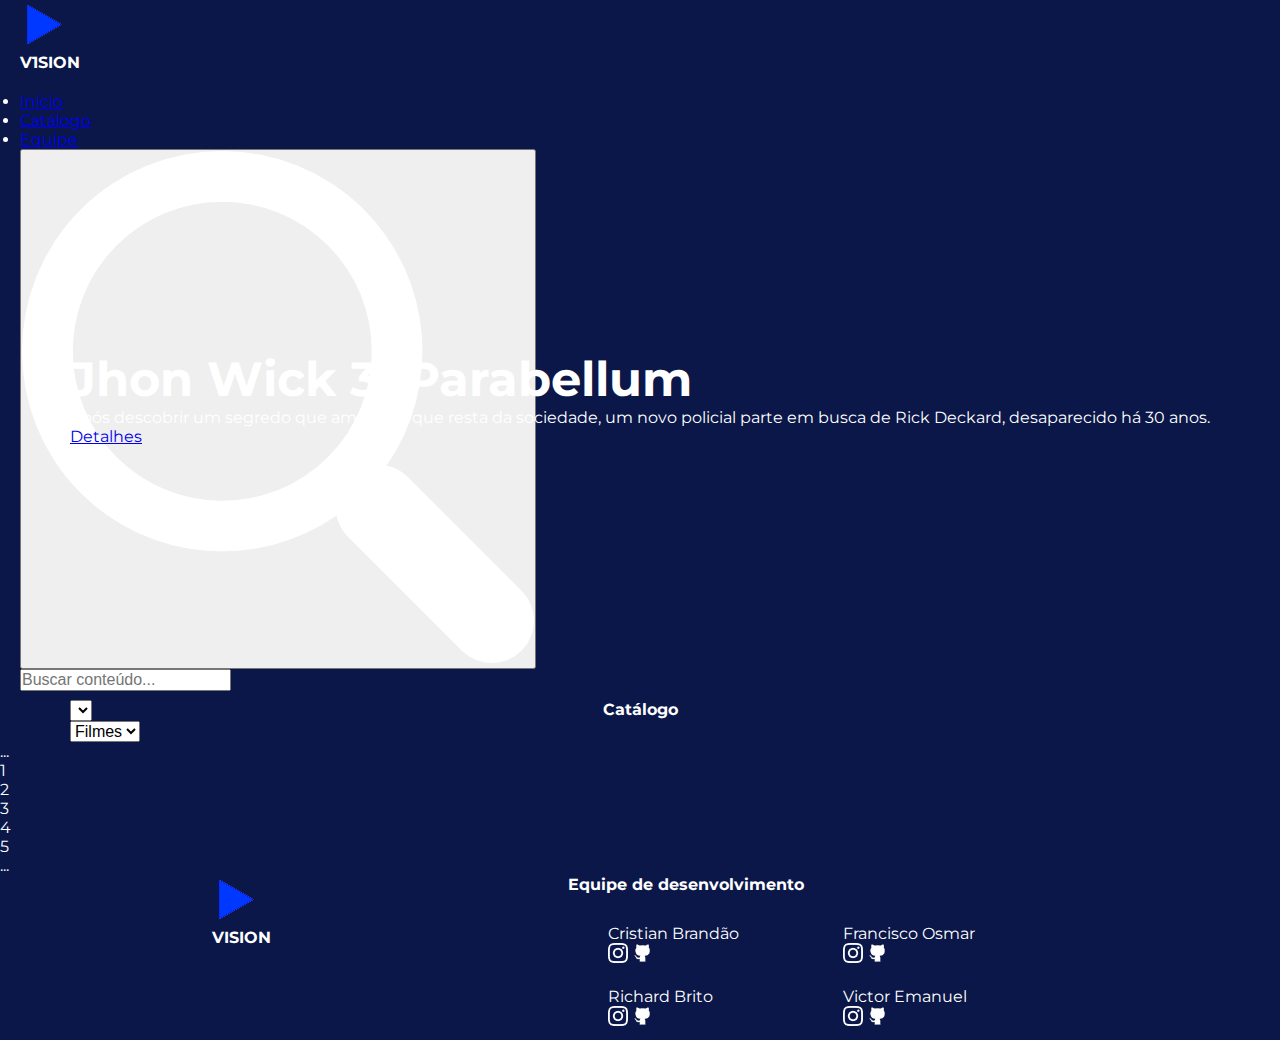
<file: index.html>
<!DOCTYPE html>
<html lang="pt-BR">
<head>
    <link rel="preconnect" href="https://fonts.googleapis.com">
    <link rel="preconnect" href="https://fonts.gstatic.com" crossorigin>
    <link href="https://fonts.googleapis.com/css2?family=Albert+Sans:ital,wght@0,100..900;1,100..900&family=Anonymous+Pro:ital,wght@0,400;0,700;1,400;1,700&family=Audiowide&family=Averia+Sans+Libre:ital,wght@0,300;0,400;0,700;1,300;1,400;1,700&family=Montserrat:ital,wght@0,100..900;1,100..900&display=swap" rel="stylesheet">
    <meta charset="UTF-8">
    <link rel="stylesheet" href="styles/main.css">
    <link rel="stylesheet" href="styles/mediaQuerys.css">
    <link rel="shortcut icon" href="img/play-vision.png" type="image/x-icon">
    <meta name="viewport" content="width=device-width, initial-scale=1.0">
    <title>Vision</title>
</head>
<body>
    <div id="container-hero">
        <header>
            <div id="container-header">
                <div class="logo" id="logo-header">
                    <img src="img/play-vision.png" alt="play-vision">
                    <h1>V1SION</h1>
                </div>
                <div id="menu">
                    <nav id="options-menu">
                        <ul>
                            <li><a href="#container-hero">Início</a></li>
                            <li><a href="#catalog-sec">Catálogo</a></li>
                            <li><a href="#catalog-sec">Equipe</a></li>
                        </ul>
                    </nav>
                    <div id="search-bar">
                        <button id="button-search">
                            <img src="img/lupa-branca.png" alt="lupa">
                        </button>
                        <input type="text" id="input-search" placeholder="Buscar conteúdo...">
                    </div>
                </div>
            </div>
        </header>
        <div id="container-text-hero">
            <div>
                <h1>Jhon Wick 3: Parabellum</h1>
                <p>Após descobrir um segredo que ameaça o que resta da sociedade, um novo policial parte em busca de Rick Deckard, desaparecido há 30 anos.</p>
            </div>
            <div>
                <a href="#" id="details-button">Detalhes</a>
            </div>
        </div>
    </div>
    <section id="catalog-sec">
        <div id="line-top-catalog-sec">
            <div id="title-section">
                <h2>Catálogo</h2>
            </div>
            <div id="catalog-filters">
                <div>
                    <select name="select-genre" id="select-genre">
                    </select>
                </div>
                <div>
                    <select name="select-type" id="select-type">
                        <option value="Filmes">Filmes</option>
                        <option value="Filmes">Séries</option>
                    </select>
                </div>
            </div>
        </div>
        <main>
            <div id="container-cards">
                
            </div>
            <div id="pass-pages">
                <div id="return">...</div>
                <div class="num-page" id="num-page-active">1</div>
                <div class="num-page">2</div>
                <div class="num-page">3</div>
                <div class="num-page">4</div>
                <div class="num-page">5</div>
                <div id="next">...</div>
            </div>
        </main>
    </section>
    <footer>
        <div id="container-footer">
            <div id="team">
                <div id="container-team">
                    <h4>Equipe de desenvolvimento</h4>
                    <div>
                        <div class="member">
                            <div class="name">
                                Cristian Brandão
                            </div>
                            <div class="social">
                                <a href="#"><img src="img/instagram-icon.png" alt="instagram-icon" class="icon-img"></a>
                                <a href="#"><img src="img/github-icon.png" alt="github-icon" class="icon-img"></a>
                            </div>
                        </div>
                        <div class="member">
                            <div class="name">
                                Francisco Osmar
                            </div>
                            <div class="social">
                                <a href="#"><img src="img/instagram-icon.png" alt="instagram-icon" class="icon-img"></a>
                                <a href="#"><img src="img/github-icon.png" alt="github-icon" class="icon-img"></a>
                            </div>
                        </div>
                        <div class="member">
                            <div class="name">
                                Richard Brito
                            </div>
                            <div class="social">
                                <a href="#"><img src="img/instagram-icon.png" alt="instagram-icon" class="icon-img"></a>
                                <a href="#"><img src="img/github-icon.png" alt="github-icon" class="icon-img"></a>
                            </div>
                        </div>
                        <div class="member">
                            <div class="name">
                                Victor Emanuel
                            </div>
                            <div class="social">
                                <a href="#"><img src="img/instagram-icon.png" alt="instagram-icon" class="icon-img"></a>
                                <a href="#"><img src="img/github-icon.png" alt="github-icon" class="icon-img"></a>
                            </div>
                        </div>
                    </div>
                </div>
                <div class="logo" id="logo-footer">
                    <img src="img/play-vision.png" alt="play-vision">
                    <h1>VISION</h1>
                </div>
            </div>
        </div>
    </footer>
    <script type="module" src="scripts/main.js"></script>
</body>
</html>
</file>
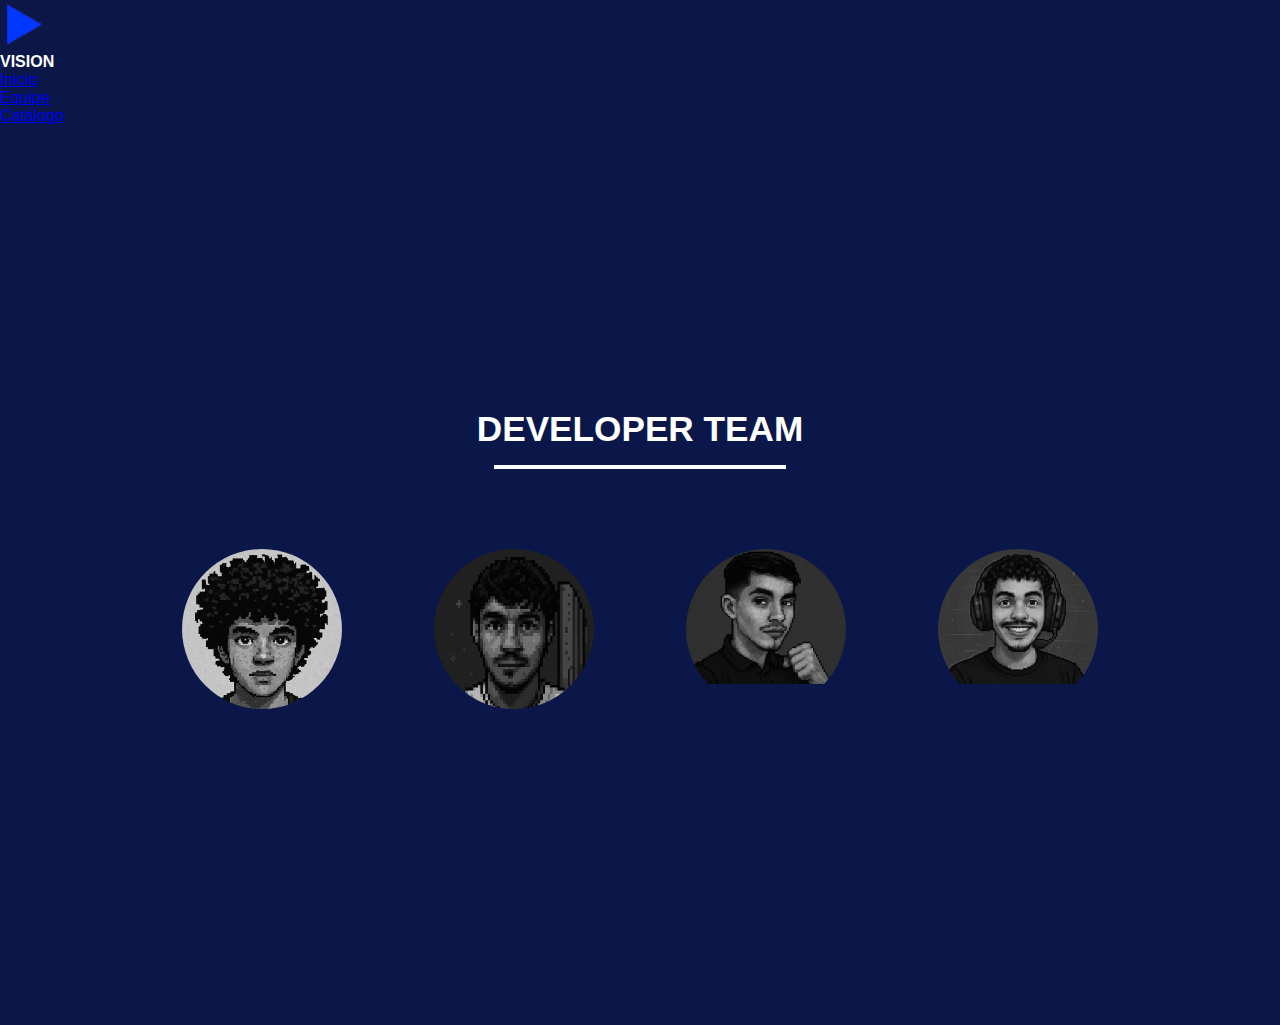
<file: team.html>
<!DOCTYPE html>
<html lang="pt-BR">
<head>
    <meta charset="UTF-8">
    <meta name="viewport" content="width=device-width, initial-scale=1.0">
    <title>Developer Team</title>
    <link rel="stylesheet" href="./styles/team.css">
    <link rel="stylesheet" href="./styles/main.css">
</head>
<body>

    <div id="container-hero-details">
        <header>
            <div id="container-header">
                <div class="logo" id="logo-header">
                    <img src="./img/play-vision.png" alt="play-vision">
                    <h1>VISION</h1>
                </div>
                <div id="menu">
                    <nav id="options-menu">
                        <ul>
                            <li><a href="./index.html#container-hero">Inicio</a></li>
                            <li><a href="./team.html">Equipe</a></li>
                            <li><a href="./index.html#catalog-sec">Catálogo</a></li>
                        </ul>
                    </nav>
                </div>
            </div>
        </header>
    </div>

    <div class="container">
        <section class="team">
            <h1 class="team-title">Developer Team</h1>
            <ul class="team-list">
                <li>
                <a class="team-link" href="#first">
                    <figure class="team-figure">
                        <img src="./img/integrant2.jpg" alt="">
                    </figure>
                </a>
                </li>
                <li>
                <a class="team-link" href="#second">
                    <figure class="team-figure">
                        <img src="./img/integrant4.jpg" alt="">
                    </figure>
                </a>
                </li>
                <li>
                    <a class="team-link" href="#third">
                        <figure class="team-figure">
                            <img src="./img/integrant1.jpg" alt="">
                        </figure>
                    </a>
                </li>
                <li>
                    <a class="team-link" href="#fourth">
                        <figure class="team-figure">
                            <img src="./img/integrant3.jpg" alt="">
                        </figure>
                    </a>
                </li>
            </ul>
            <div class="team-description" id="first">
                <p class="team-name">Richard Costa de Brito</p>
                <p class="team-description-developer">21 Anos, Estudante de Tecnologia em Sistemas de Computação</p>
            </div>
            <div class="team-description" id="second">
                <p class="team-name">Cristian Brandão Tavares</p>
                <p class="team-description-developer">22 Anos, Estudante de Tecnologia em Sistemas de Computação</p>
            </div>
            <div class="team-description" id="third">
                <p class="team-name">Francisco Osmar Santos Silva</p>
                <p class="team-description-developer">19 Anos, Estudante de Tecnologia em Sistemas de Computação</p>
            </div>
            <div class="team-description" id="fourth">
                <p class="team-name">Victor Emanoel Lima Silva</p>
                <p class="team-description-developer">23 Anos, Estudante de Tecnologia em Sistemas de Computação</p>
            </div>
        </section>
        
    </div>
    <script src="./scripts/main.js"></script>
</body>

</html>
</file>
<file: styles/main.css>
:root {
  --default-font: "Montserrat", sans-serif;
  --backgroud-color: #0a1748;
  --text-color-main: white;
  --text-color-sec: rgba(255, 255, 255, 0.616);
}

body {
  font-family: var(--default-font);
  background-color: var(--backgroud-color);
  color: var(--text-color-main);
}

* {
  margin: 0px;
  padding: 0px;
  font-size: 16px;
}

.icon-img {
  max-width: 20px;
}
</file>
<file: styles/mediaQuerys.css>
@import url("main.css");

@media (min-width: 1024px) {
  #container-text-hero {
    top: 350px;
    position: relative;
    margin-left: 70px;
  }

  #container-text-hero h1 {
    font-size: 3rem;
  }

  #container-hero {
    height: 700px;
  }

  #line-top-catalog-sec {
    display: flex;
    flex-direction: row-reverse;
    justify-content: start;
  }

  .card {
    margin-bottom: 20px;
    min-width: 195px;
  }

  #title-section {
    display: flex;
    position: absolute;
    justify-content: center;
    width: 100%;
  }

  #catalog-filters {
    margin-left: 70px;
    z-index: 10;
  }

  #container-team > div {
    display: grid;
    gap: 0px;
    margin-top: 20px;
    margin-left: 30px;
    grid-template-columns: repeat(2, 1fr);
  }

  .member {
    width: 200px;
    margin: 10px;
  }

  #container-team {
    width: 500px;
  }

  #container-footer > div {
    display: flex;
    flex-direction: row-reverse;
    justify-content: space-around;
    max-width: 90vw;
    margin: auto;
  }

  #container-cards {
    grid-template-columns: repeat(auto-fill, minmax(180px, 1fr));
    gap: 20px;
    max-width: 95vw;
  }

  header {
    display: flex;
    justify-content: center;
  }
  #container-header {
    flex-direction: row;
    top: 0;
    position: absolute;
    width: 100%;
    max-width: 1400px;
    gap: 30px;
    justify-content: space-between;
  }

  #menu {
    flex-direction: row;
    margin-top: 0px;
    height: 100%;
    max-width: 900px;
    justify-content: space-between;
    padding: 20px;
  }

  #options-menu {
    height: 100%;
    width: 300px;
    justify-content: space-around;
  }

  #logo-header {
    margin-left: 20px;
  }

  #search-bar {
    width: 400px;
  }

  #container-hero-details {
    background-image: url(/vision/img/banner.webp);
    background-size: cover;
    background-position: center;
    background-repeat: no-repeat;
    box-shadow: inset 0 -50px 40px -10px #0a1748;
  }


  .media-details {
    display: flex;
    flex-direction: row;
    align-items: flex-start;
    gap: 60px;                
    max-width: 1200px;        
    margin: 0px 100px;          
    padding: 200px 20px;
    color: white;
  }

  .poster{
    display: flex;
    justify-content: center;
  }
  #image-media {
    width: 300px;
    height: 420px;
    object-fit: cover;
    border-radius: 10px;
  }

  .media-rating {
    display: flex;
    align-items: center;
    gap: 8px;
  }

  .media-rating p {
    margin: 0;
    font-size: 20px;
  }

  #rating-image{
    width: 20px;
    height: 20px;   
  }

  .related-media {
    background-color: var(--backgroud-color);
    padding-top: 80px;
    box-shadow: inset 0 -50px 40px -10px #0a1748;
  }

  .media-infomation{
    display: flex;
    gap: 20px;
    align-items:flex-start;
  }

  .media-information p{
    padding: 10px;
  }

  .media-info{
    display: flex;
    flex-direction: column;
    align-items: flex-start
  }

  .media-info p{
    font-size: 20px;
  } 

  .media-info p>span{
    font-size: 18px;
    color: rgb(180, 180, 180);
  }

  #title-related{
    text-align: center;
  }

  #container-cards {
    display: flex;
    justify-content: center; 
    align-items: center;       
    gap: 30px;                 
    flex-wrap: wrap;           
    width: 100%;
  }
}
</file>
<file: styles/team.css>
@import url('https://fonts.googleapis.com/css2?family=Roboto+Condensed:ital,wght@0,100..900;1,100..900&display=swap');

*{
    margin: 0;
    padding: 0;
    box-sizing: border-box;
}

body {
    background-color: #0A1748;
    font-family: "Roboto Condensed", sans-serif;
    color: #fff;
}

.container {
    width: 100%;
    min-height: 100vh;
    padding: 1.5rem;
    display: flex;
    justify-content: center;
    align-items: center;
    flex-direction: column;
}

.team {
    width: 100%;
    max-width: 960px;
}

.team-title {
    text-align: center;
    text-transform: uppercase;
    font-size: 1.8rem;
    margin-bottom: 2rem;
}

.team-title:after {
    content: "";
    padding: 2px;
    background-color:#fff;
    display: flex;
    margin: 0 auto;
    width: 50%;
    margin-top: 1rem;
}

.team-list {
    display: flex;
    flex-direction: column;
    align-items: center;
    gap: 2rem;
}

.team-list li {
    list-style-type: none;
    width: 100%;
    display: flex;
    justify-content: center;
}

.team-figure {
    width: 120px;
    height: 120px;
    border-color: #fff;
    border-radius: 50%;
    overflow: hidden;
}

.team-figure img {
    width: 100%;
    filter: grayscale(100%);
}

.team-link:hover .team-figure img {
    filter: none;
}

.team-description {
    display: none;
    flex-direction: column;
    align-items: center;
    text-align: center;
    width: 100%;
    margin-top: 1rem;
}

.team-description:target {
    display: flex;
}

.team-name { 
    text-transform: uppercase;
    font-size: 1.5rem;
}

.team-name:after {
    content: "";
    padding: 0px;
    background-color:#fff;
    display: flex;
    margin: 0 auto;
    width: 80%;
    margin-top: 1.5rem;
}

.team-description-developer {
    margin-top: 1rem;
    font-size: 0.9rem;
}


@media (min-width: 768px) {
    .container {
        padding: 2rem;
    }

    .team-title {
        font-size: 2rem;
        margin-bottom: 2.5rem;
    }

    .team-title:after {
        width: 40%;
    }

    .team-list {
        flex-direction: row;
        flex-wrap: wrap;
        justify-content: center;
        gap: 2.5rem;
    }

    .team-list li {
        width: auto;
        display: flex;
        justify-content: center;
    }

    .team-figure {
        width: 140px;
        height: 140px;
    }

    .team-name {
        font-size: 1.7rem;
    }

    .team-description-developer {
        font-size: 1rem;
    }
} 

@media (min-width: 1024px) {
    .container {
        padding: 2rem;
    }

    .team {
        width: 960px;
    }

    .team-title {
        font-size: 2.2rem;
        margin-bottom: 3rem;
    }

    .team-title:after {
        width: 30%;
    }

    .team-list {
        flex-direction: row;
        justify-content: space-around;
        gap: 3rem;
    }

    .team-list li {
        margin: 2rem 0;
    }

    .team-figure {
        width: 160px;
        height: 160px;
    }

    .team-name {
        font-size: 1.9rem;
    }

    .team-name:after {
        margin-top: 2rem;
    }

    .team-description-developer {
        font-size: 1.1rem;
    }
}
</file>
